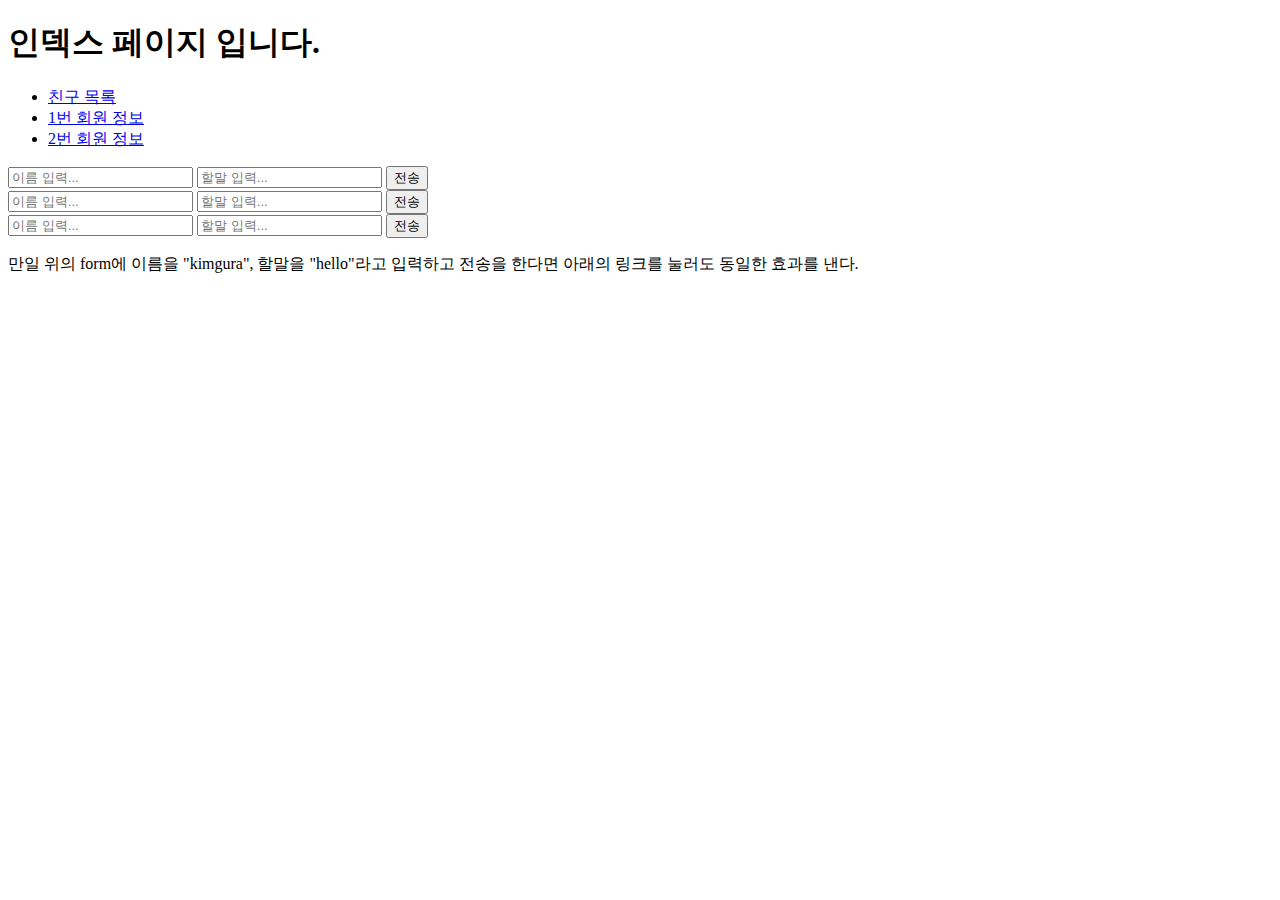
<file: Step01Servlet/src/main/webapp/index.html>
<!DOCTYPE html>
<html>
<head>
<meta charset="UTF-8">
<title>index.html</title>
</head>
<body>
	<div class="container">
	<h1>인덱스 페이지 입니다.</h1>
	</div>
	<ul>
		<li><a href="/Step01Servlet/friends">친구 목록</a></li>
		<li><a href="/Step01Servlet/member?num=1">1번 회원 정보</a></li>
		<li><a href="/Step01Servlet/member?num=2">2번 회원 정보</a></li>
	</ul>
	
	<form action="/Step01Servlet/send" method="get">
		<input type="text" name="name" placeholder="이름 입력..."/>
		<input type="text" name="msg" placeholder="할말 입력..."/>
		<button type="submit">전송</button>
	</form>
	
	<form action="/Step01Servlet/send" method="post">
		<input type="text" name="name" placeholder="이름 입력..."/>
		<input type="text" name="msg" placeholder="할말 입력..."/>
		<button type="submit">전송</button>
	</form>
	
	<form action="/Step01Servlet/send.jsp" method="post">
		<input type="text" name="name" placeholder="이름 입력..."/>
		<input type="text" name="msg" placeholder="할말 입력..."/>
		<button type="submit">전송</button>
	</form>
	
	<p>
		만일 위의 form에 이름을 "kimgura", 할말을 "hello"라고 입력하고 전송을 한다면
		아래의 링크를 눌러도 동일한 효과를 낸다.
	</p>
	<a href="/Step01Servlet/send?name=kimgura&msg=hello"></a>
	
</body>
</html>
</file>
